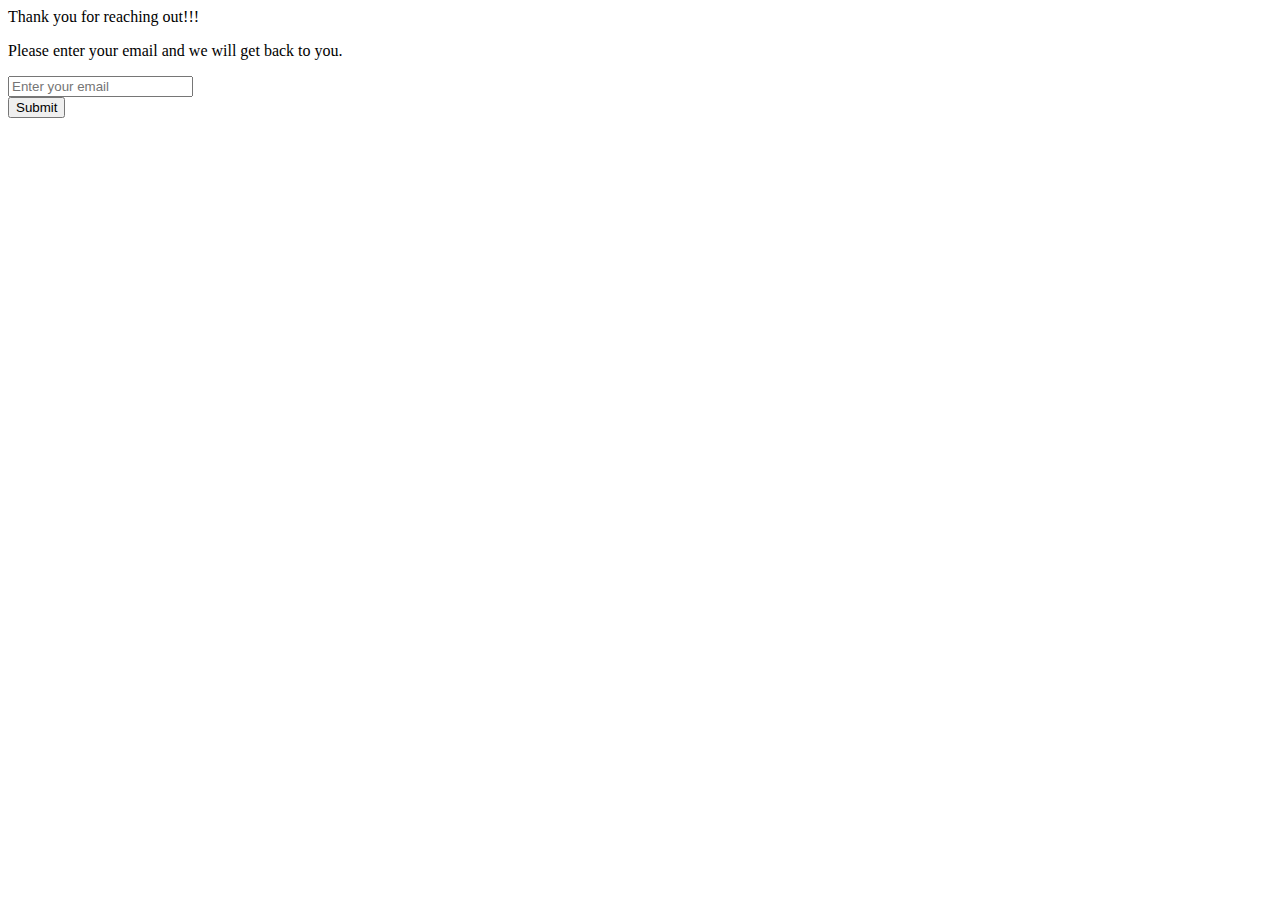
<file: web_app/html/contact.html>
<html>

<head>
    <title>Contact</title>
    <link rel="stylesheet" href="https://fonts.googleapis.com/css2?family=Ubuntu&display=swap" />
</head>

<body>
    <div>
        <div>
            <p>Thank you for reaching out!!!</p>
            <p>Please enter your email and we will get back to you.</p>
        </div>
        <div>
            <form action="index.html">
                <input type="email" placeholder="Enter your email" name="email" required />
                <br />
                <input type="submit" value="Submit" />
            </form>
        </div>
    </div>
</body>

</html>
</file>
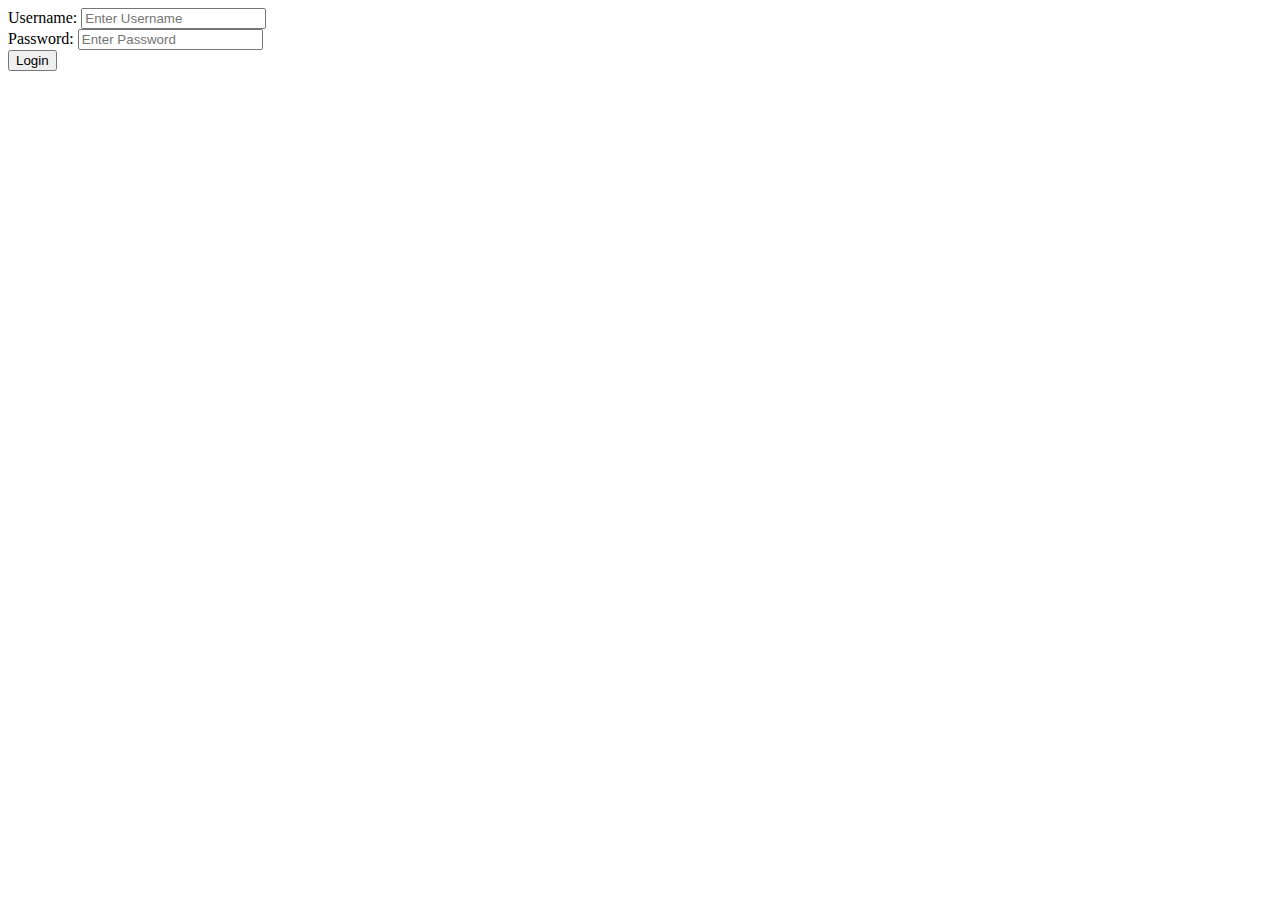
<file: web_app/html/login.html>
<html>

<head>
    <title>Login</title>
    <link rel="stylesheet" href="https://fonts.googleapis.com/css2?family=Ubuntu&display=swap" />
</head>

<body>
    <div>
        <form action="index.html">
            <label for="username">Username:</label>
            <input type="text" name="username" placeholder="Enter Username" autocomplete="off" required />
            <br />
            <label for="password">Password:</label>
            <input type="password" name="password" placeholder="Enter Password" required />
            <br />
            <input type="submit" value="Login" />
        </form>
    </div>
</body>

</html>
</file>
